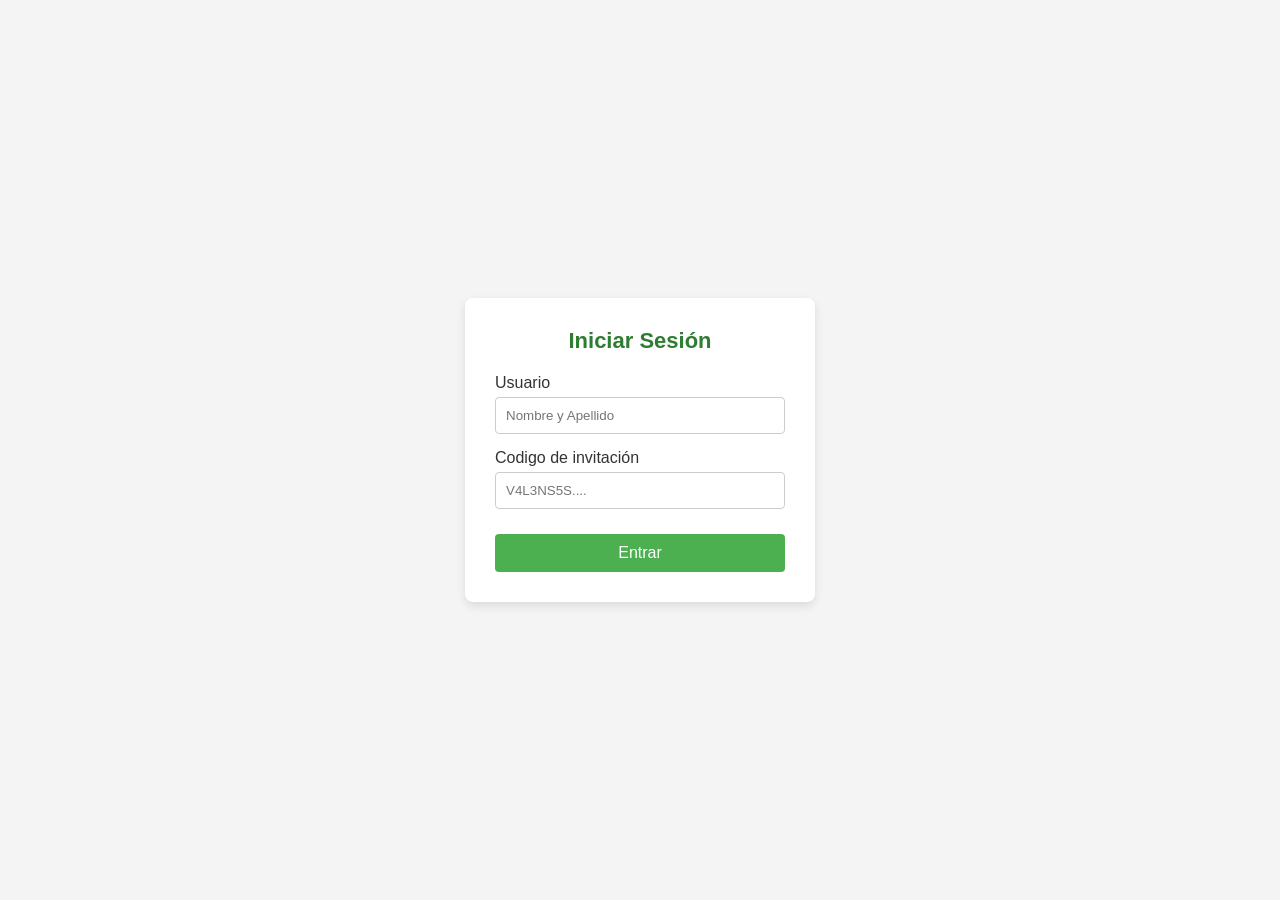
<file: index.html>
<!DOCTYPE html>
<html lang="en">
<head>
    <meta charset="UTF-8">
    <meta name="viewport" content="width=device-width, initial-scale=1.0">
    <title>login</title>
    <link rel="stylesheet" href="styles.css">
</head>
<body class="bodylogin">
    <div class="login-container">
    <h2>Iniciar Sesión</h2>
    <form action="pag-principal.html">
        <div class="input-group">
            <label for="username">Usuario</label>
            <div>
            <input type="text"name="username" required placeholder="Nombre y Apellido">
            </div>
        </div>
        <div class="input-group">
            <label for="password">Codigo de invitación</label>
            <input type="text"name="code-entrar" required placeholder="V4L3NS5S...." pattern="[A-Z0-9]{8}">
        </div>
        <button type="submit" class="login-btn">Entrar</button>
    </form>
</div>

</body>
</html>
</file>
<file: styles.css>
* {
  margin: 0;
  padding: 0;
  box-sizing: border-box;
}

body {
  font-family: 'Roboto', sans-serif;
  background-color: #f4f4f4;
  color: #222;
}
header {
  background-color: #fff;
  display: flex;
  justify-content: space-between;
  align-items: center;
  padding: 14px 20px;
  border-bottom: 1px solid #ddd;

}

nav a {
  font-family: 'Roboto', sans-serif;
  font-size: 14px;
  font-weight: 500;
  color: #222;
  text-decoration: none;
  white-space: nowrap;
  transition: color 0.2s;
  padding: 3px;

}
nav a:hover {
  color: #4CAF50;
}
 .tituloprincipal a{
  text-decoration: none;
  color: #43a047;
  font-family: 'Oswald', sans-serif;
  font-size: 25px;
  font-weight: 700;

}


main {
  max-width: 800px;
  margin: 30px auto;
  padding: 0 16px;
}

h1 {
  font-family: 'Oswald', sans-serif;
  font-size: 32px;
  font-weight: 700;
  text-align: center;
  margin-bottom: 16px;
}

.descripcion {
  font-size: 15px;
  font-weight: 500;
  text-align: center;
  line-height: 1.7;
  margin-bottom: 28px;
  color: #333;
}

h2 {
  font-size: 22px;
  font-weight: 600;
  text-align: center;
  margin-bottom: 20px;
}

table {
  width: 100%;
  border-collapse: collapse;
  background-color: #fff;
  border-radius: 8px;
  overflow: hidden;
  box-shadow: 0 2px 8px rgba(0,0,0,0.08);
}

tr th {
  background-color: #4CAF50;
  color: white;
  padding: 12px;
  text-align: center;
  font-size: 16px;
  letter-spacing: 0.5px;
}

tr {
  border-bottom: 1px solid #ddd;
}


 tr:hover {
  background-color: #f0f9f0;
}

 tr td {
  padding: 10px 12px;
}

 tr td:first-child {
  width: 60px;
  color: #555;
  font-weight: 500;
  font-size: 14px;
}

 tr td a {
  text-decoration: none;
  color: #111;
  font-weight: 500;
  font-size: 14px;
  transition: color 0.2s;
}

 tr td a:hover {
  color: #4CAF50;
}
footer{
  background-color: black;
  color: white;
  padding: 5px;
}
.redes{
  text-align: center;
   justify-content: space-between;

}
.logo a{
  text-decoration: none;
  color: #4CAF50;
}
.reproductor-titulo {
  font-family: 'Oswald', sans-serif;
  font-size: 26px;
  font-weight: 700;
  text-align: center;
  margin-bottom: 20px;
  color: #1a1a1a;
}

.reproductor-contenedor {
  background-color: #e8e8e8;
  border-radius: 12px;
  overflow: hidden;
  padding-bottom: 12px;
  box-shadow: 0 2px 10px rgba(0,0,0,0.1);
}

.reproductor-pantalla {
  background-color: #000;
  width: 100%;
  aspect-ratio: 16 / 9;
  display: flex;
  align-items: center;
  justify-content: center;
  position: relative;
}

.reproductor-boton-play {
  background: transparent;
  border: none;
  color: rgba(255, 255, 255, 0.6);
  font-size: 64px;
  cursor: pointer;
  transition: color 0.2s, transform 0.2s;
  line-height: 1;
}

.reproductor-boton-play:hover {
  color: #fff;
  transform: scale(1.1);
}
.reproductor-acciones {
  padding: 12px 12px 0 12px;
}

.reproductor-recargar {
  width: 100%;
  padding: 14px;
  background-color: #4CAF50;
  color: #fff;
  font-family: 'Roboto', sans-serif;
  font-size: 15px;
  font-weight: 500;
  border: none;
  border-radius: 8px;
  cursor: pointer;
  transition: background-color 0.2s;
}

.reproductor-recargar:hover {
  background-color: #43a047;
}
@media (max-width: 555px) {
    .canales{
        display: none !important;
    }
}
        .bodylogin{
            background-color: #f4f4f4;
            display: flex;
            justify-content: center;
            align-items: center;
            height: 100vh;
            margin: 0;
        }
        .login-container {
            background: #ffffff;
            padding: 30px;
            border-radius: 8px;
            box-shadow: 0 4px 10px rgba(0,0,0,0.1);
            width: 350px;
        }

        .login-container h2 {
            color: #2e7d32; 
            text-align: center;
            margin-bottom: 20px;
        }

        .input-group {
            margin-bottom: 15px;
        }

        .input-group label {
            display: block;
            margin-bottom: 5px;
            color: #333;
        }

        .input-group input {
            width: 100%;
            padding: 10px;
            border: 1px solid #ccc;
            border-radius: 4px;
            box-sizing: border-box; 
        }

        .login-btn {
            width: 100%;
            padding: 10px;
            background-color: #4caf50; 
            border: none;
            border-radius: 4px;
            cursor: pointer;
            margin-top: 10px;
        }
        .login-btn{
           font-size: 16px;
           color: white;
        }

        .login-btn:hover {
            background-color: #388e3c;
        }
</file>
